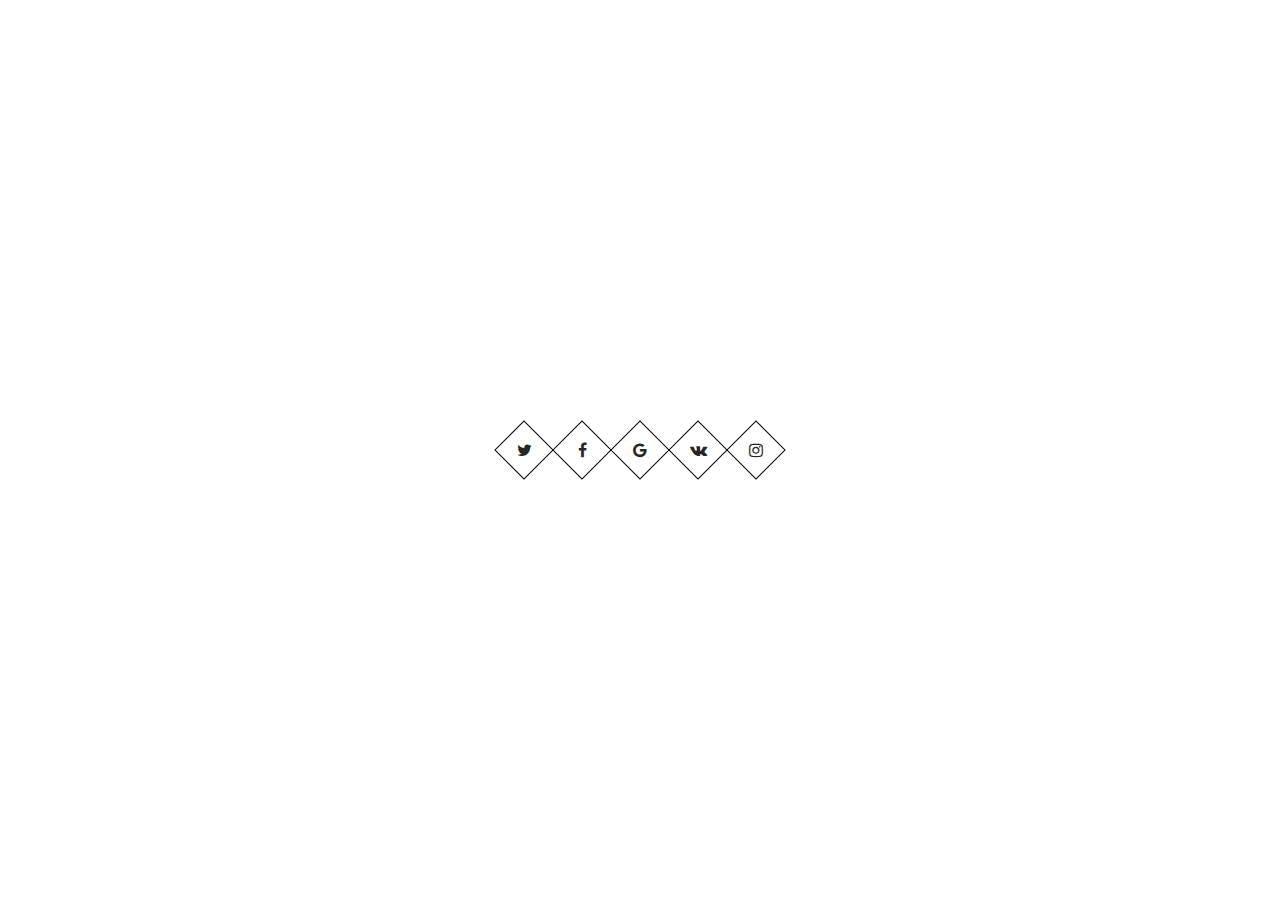
<file: CSS3 Icon Hover Effects/index.html>
<!DOCTYPE html>
<html lang="en">
<head>
	<meta charset="UTF-8">
	<link href="https://maxcdn.bootstrapcdn.com/font-awesome/4.7.0/css/font-awesome.min.css" rel="stylesheet">
	<style>
		* {
		    margin: 0;
		    padding: 0;
		}

		ul {
		    height: 100vh;
		    justify-content: center;
		    align-items: center;
		    display: flex;
		}

		ul a {
		    text-decoration: none;
		    position: relative;
		    display: flex;
		    width: 40px;
		    height: 40px;
		    overflow: hidden;
		    justify-content: center;
		    align-items: center;
		    color: #262626;
		    border: 1px solid rgba(0,0,0,1);
		    transform: rotate(45deg);
		    margin: 8px;
		}

		ul .fa {
		    transform: rotate(-45deg);
		}

		ul a:before {
		    content: "";
		    position: absolute;
		    bottom: -100%;
		    left: 0;
		    width: 100%;
		    height: 100%;
		    background: #262626;
		    transition: 0.2s;
		}

		ul a:hover:before {
		    bottom: 0;
		}

		ul a:hover {
		    transition: 0.2s;
		    color: #fff;
		}

		ul a:nth-child(1):before {
		    background: #00aced;
		}

		ul a:nth-child(2):before {
		    background: #3b5998;
		}

		ul a:nth-child(3):before {
		    background: #dd4b39;
		}

		ul a:nth-child(4):before {
		    background: #00aced;
		}

		ul a:nth-child(5):before {
		    background: #bc2a8d;
		}
	</style>
	<title>Icon Hover Effects</title>
</head>
<body>
	<ul>
		<a href=""><i class="fa fa-twitter" aria-hidden="true"></i></a>
		<a href=""><i class="fa fa-facebook" aria-hidden="true"></i></a>
		<a href=""><i class="fa fa-google" aria-hidden="true"></i></a>
		<a href=""><i class="fa fa-vk" aria-hidden="true"></i></a>
		<a href=""><i class="fa fa-instagram" aria-hidden="true"></i></a>
	</ul>
</body>
</file>
